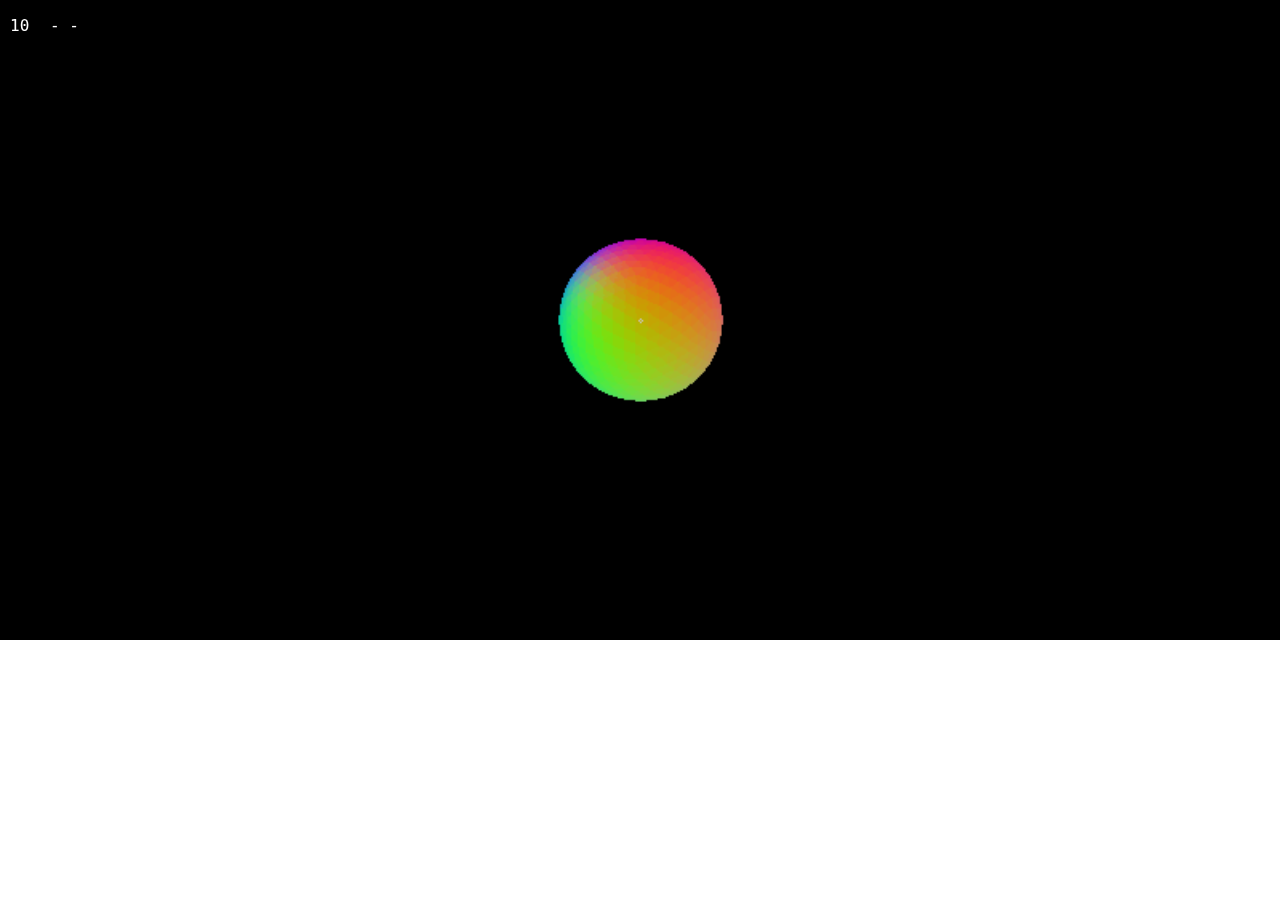
<file: index.html>
<!doctype html>
<html>
<head>
<title>Document</title>
<link href="CSS/style.css" rel="stylesheet" />
</head>

<body>
<canvas id="canvas" width="800"></canvas>
<p id="fps">--</p>
<p id="mouse"> - - </p>
<canvas id="texturecvs"></canvas>
<script src="init.js"></script>
</body>
</html>
</file>
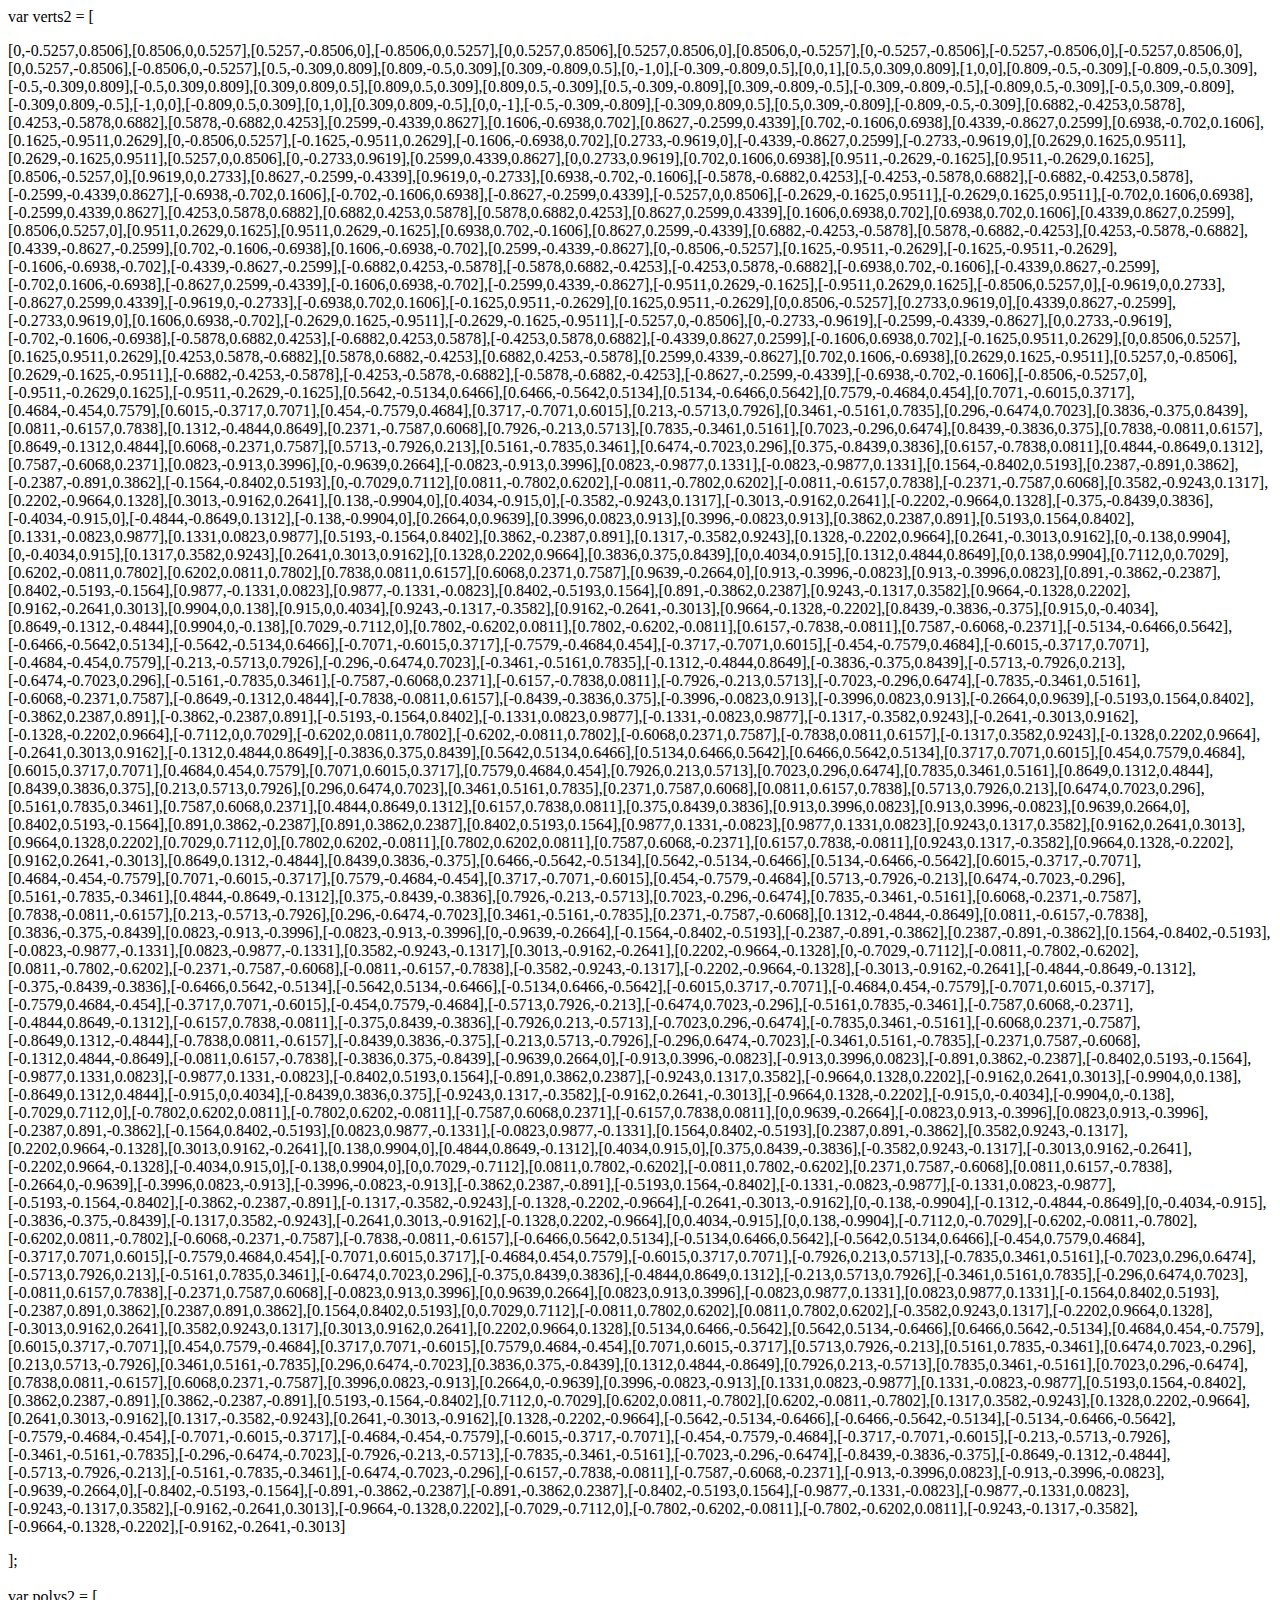
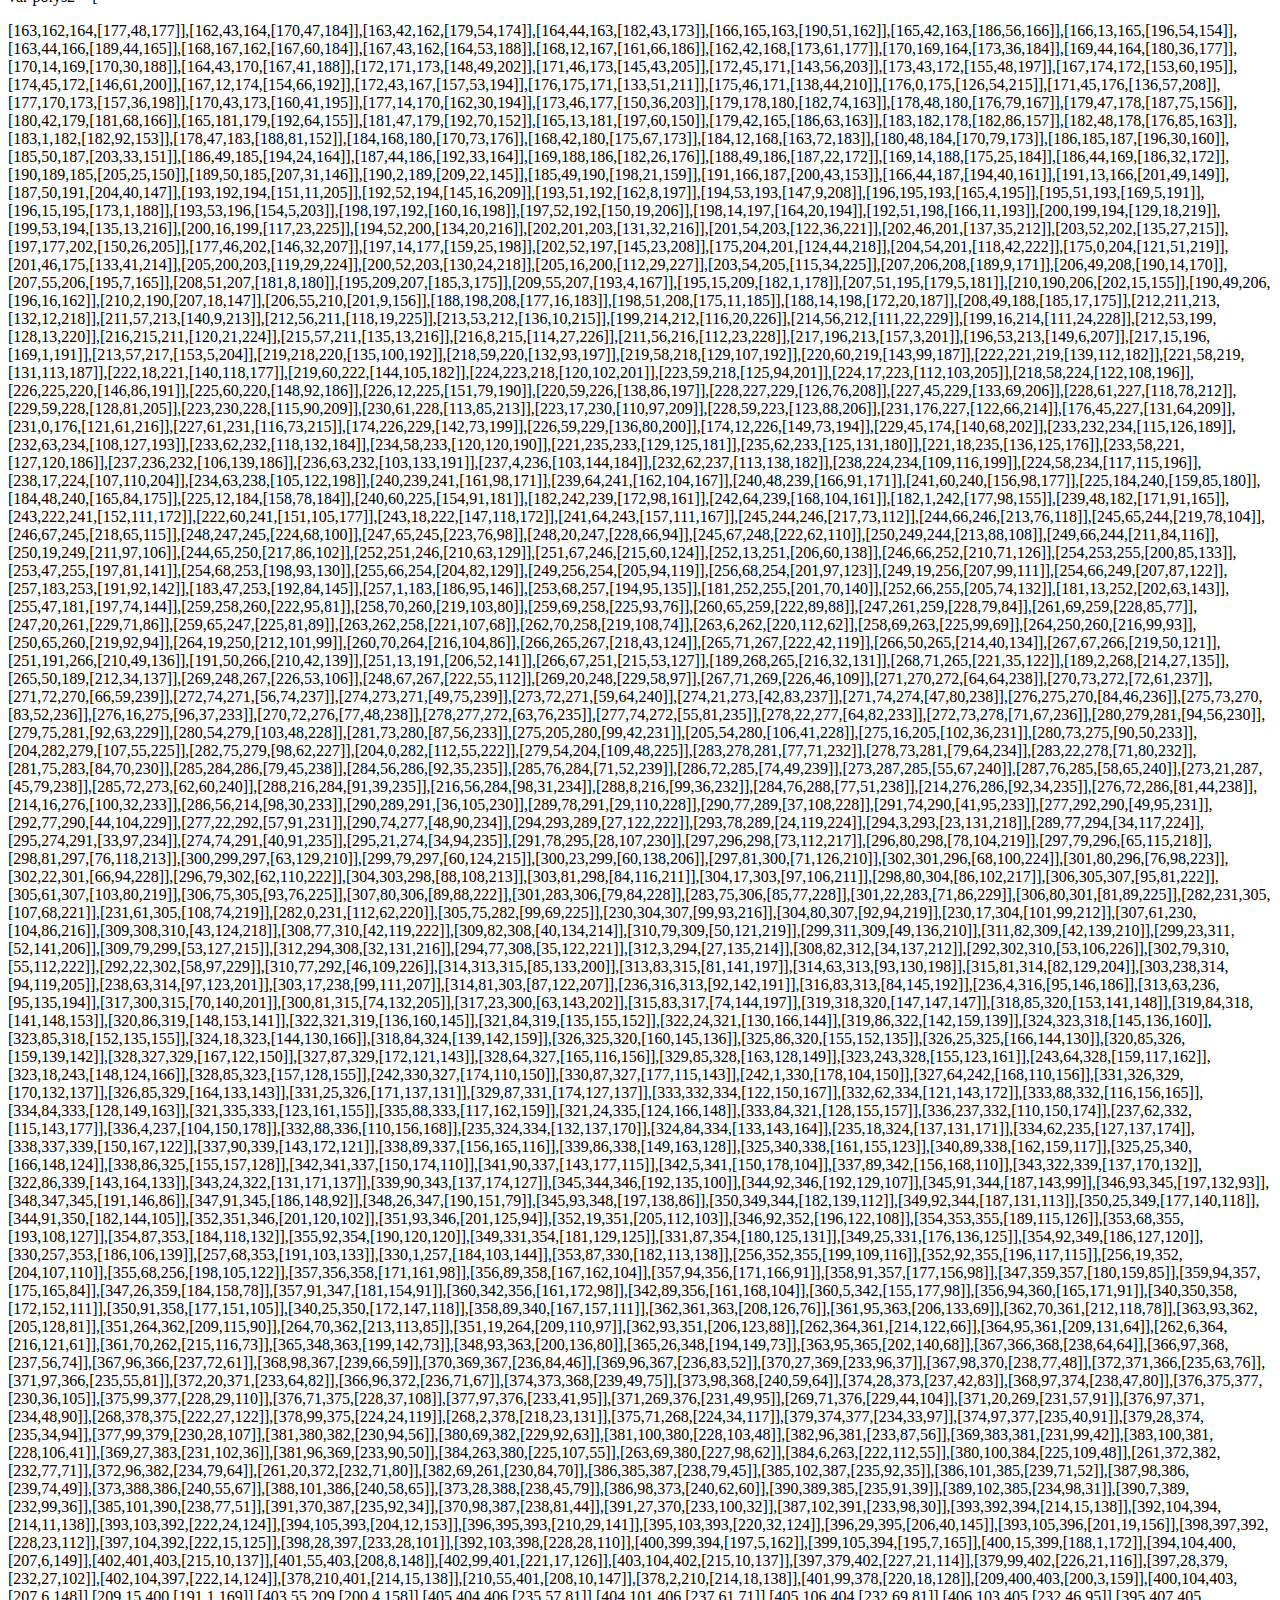
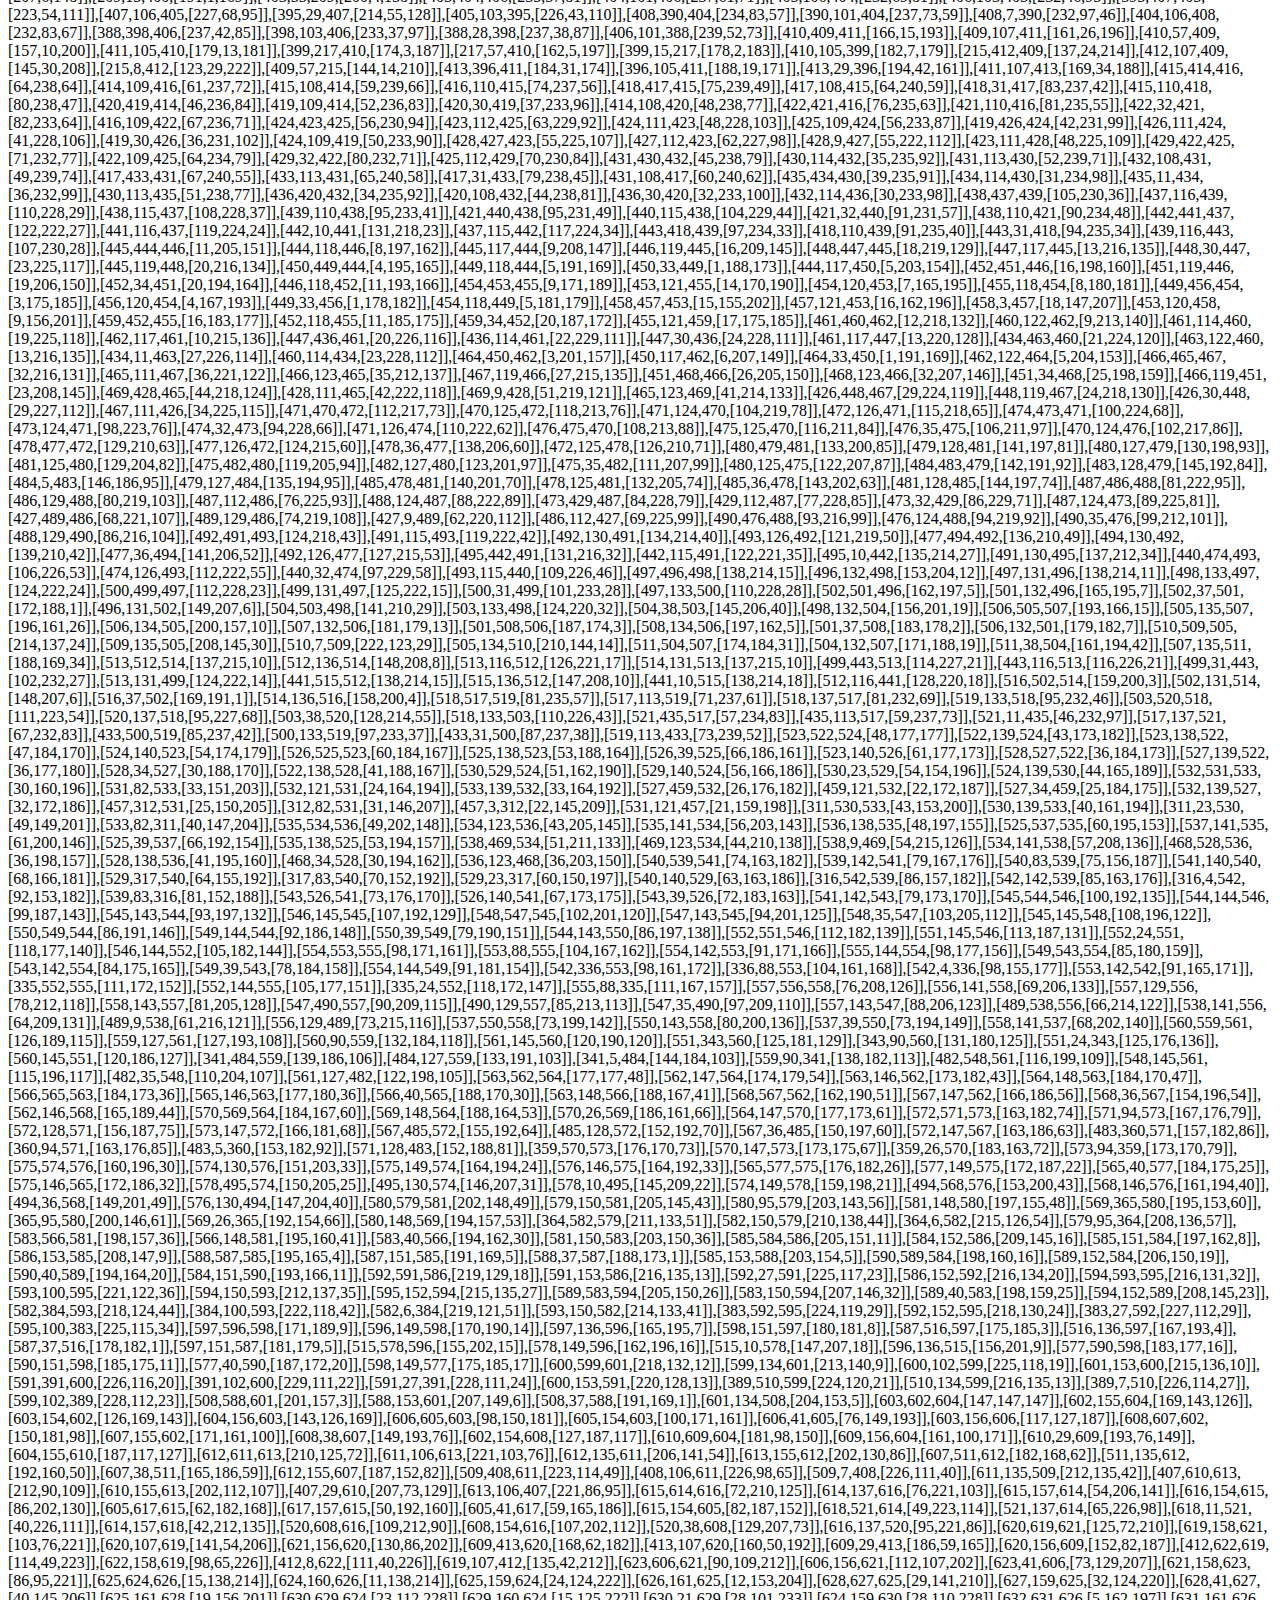
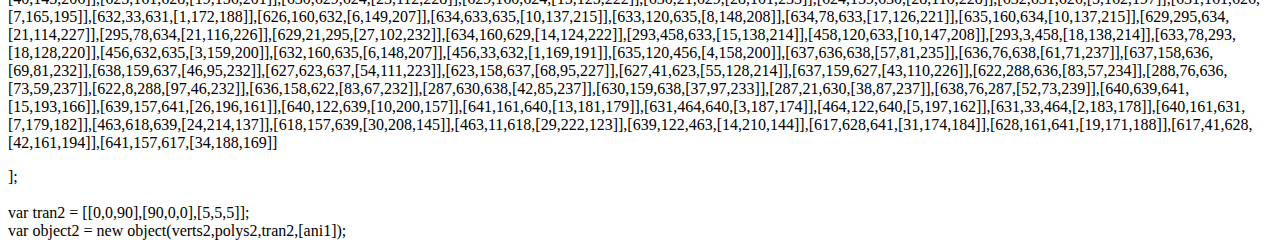
<file: OBJ/sphere_gen.html>
<!doctype html>
<html>
<head>
<title>Document</title>
</head>

<body>
var verts2 = [
<p id="verts"></p>
];
</br>
</br>
var polys2 = [
<p id="polys"></p>
];
</br>
</br>
var tran2 = [[0,0,90],[90,0,0],[5,5,5]];
</br>
var object2 = new object(verts2,polys2,tran2,[ani1]);


<script>

var startVerts = [

//verts

//front face
[0,-0.5,0.809],
[0.809,0,0.5],
[0.5,-0.809,0],

//edge
[-0.809,0,0.5],
[0,0.5,0.809],
[0.5,0.809,0],
[0.809,0,-0.5],
[0,-0.5,-0.809],
[-0.5,-0.809,0],

//back face
[-0.5,0.809,0],
[0,0.5,-0.809],
[-0.809,0,-0.5]

];

var startPolys = [

//polys

//front face
[0,1,2],

//second layer
[0,2,8],
[0,4,1],
[1,6,2],

//third layer
[0,8,3],
[0,3,4],

[1,4,5],
[1,5,6],

[2,6,7],
[2,7,8],

//back face
[9,11,10],

//second layer
[3,11,9],
[5,9,10],
[7,10,11],

//third layer
[3,9,4],
[4,9,5],

[5,10,6],
[6,10,7],

[7,11,8],
[3,8,11]

];

var newVerts = [];
var newPolys = [];

var tNumber = 3;

function spherePoint(v) {
	var x = v[0];
	var y = v[1];
	var z = v[2];
	var dist = Math.sqrt(Math.pow(x,2) + Math.pow(y,2) + Math.pow(z,2));
	return [Math.round((x/dist)*10000)/10000,Math.round((y/dist)*10000)/10000,Math.round((z/dist)*10000)/10000];
}

function midpoint(a,b) {
	return [(a[0]+b[0])/2,(a[1]+b[1])/2,(a[2]+b[2])/2];
}

function testIndex(data) {
	for (var i = 0; i < newVerts.length; i++) {
		if (newVerts[i][0] == data[0] && newVerts[i][1] == data[1] && newVerts[i][2] == data[2]) {
			return i;
		}
		else if (i == (newVerts.length - 1)) {
			newVerts.push(data);
			return newVerts.length - 1;
		}
	}
}

function normalize(n) {
	var mag = Math.sqrt(Math.pow(n[0],2) + Math.pow(n[1],2) + Math.pow(n[2],2));
	var N = [
		Math.round(n[0] / mag * 255),
		Math.round(n[1] / mag * 255),
		Math.round(n[2] / mag * 255)
	];
	return N;
}

//make sure all start verts are on sphere
for (var i = 0; i < startVerts.length; i++) {
	var data = startVerts[i];
	newVerts.push(spherePoint(data));
}

//loop for each tess
for (var t = 0; t < tNumber; t++) {
	//split polys
	for (var p = 0; p < startPolys.length; p++) {
		var poly = startPolys[p];
		var a = poly[0];
		var b = poly[1];
		var c = poly[2];
		var dData = spherePoint(midpoint(newVerts[a],newVerts[b]));
		var eData = spherePoint(midpoint(newVerts[b],newVerts[c]));
		var fData = spherePoint(midpoint(newVerts[c],newVerts[a]));
		var d = testIndex(dData);
		var e = testIndex(eData);
		var f = testIndex(fData);
		newPolys.push([e,d,f]);
		newPolys.push([d,a,f]);
		newPolys.push([e,b,d]);
		newPolys.push([f,c,e]);
	}
	if (t != tNumber - 1) {
		startPolys = newPolys;
		newPolys = [];
	}
}
if (tNumber == 0) {
	newPolys = startPolys;
}

//formatting
var colorScaler = 255 / newPolys.length;
for (var i = 0; i < newPolys.length; i++) {
	var a = newVerts[newPolys[i][0]];
	var b = newVerts[newPolys[i][1]];
	var c = newVerts[newPolys[i][2]];
	var colorX = Math.round((((a[0]+b[0]+c[0])/3)+1)*127);
	var colorY = Math.round((((a[1]+b[1]+c[1])/3)+1)*127);
	var colorZ = Math.round((((a[2]+b[2]+c[2])/3)+1)*127);
	var color = normalize([colorX,colorY,colorZ]);
	newPolys[i] = "[" + newPolys[i] + ",[" + color[0] + "," + color[1] + "," + color[2] + "]]";
}

for (var i = 0; i < newVerts.length; i++) {
	newVerts[i] = "[" + newVerts[i] + "]";
}

document.getElementById("verts").innerHTML = newVerts;
document.getElementById("polys").innerHTML = newPolys;

</script>
</body>
</html>
</file>
<file: CSS/style.css>
html, body {
width: 90%;
height: 90%;
}

#canvas {
width: 100vw;	
height: 50vw;
position: absolute;
top: 0px;
left: 0px;
background-color: #000000;
}

#fps {
position: absolute;
top: 0px;
left: 10px;
color: #ffffff;
font-family: monospace, sans-serif;
}

#mouse {
position: absolute;
top: 0px;
left: 50px;
color: #ffffff;
font-family: monospace, sans-serif;
}
</file>
